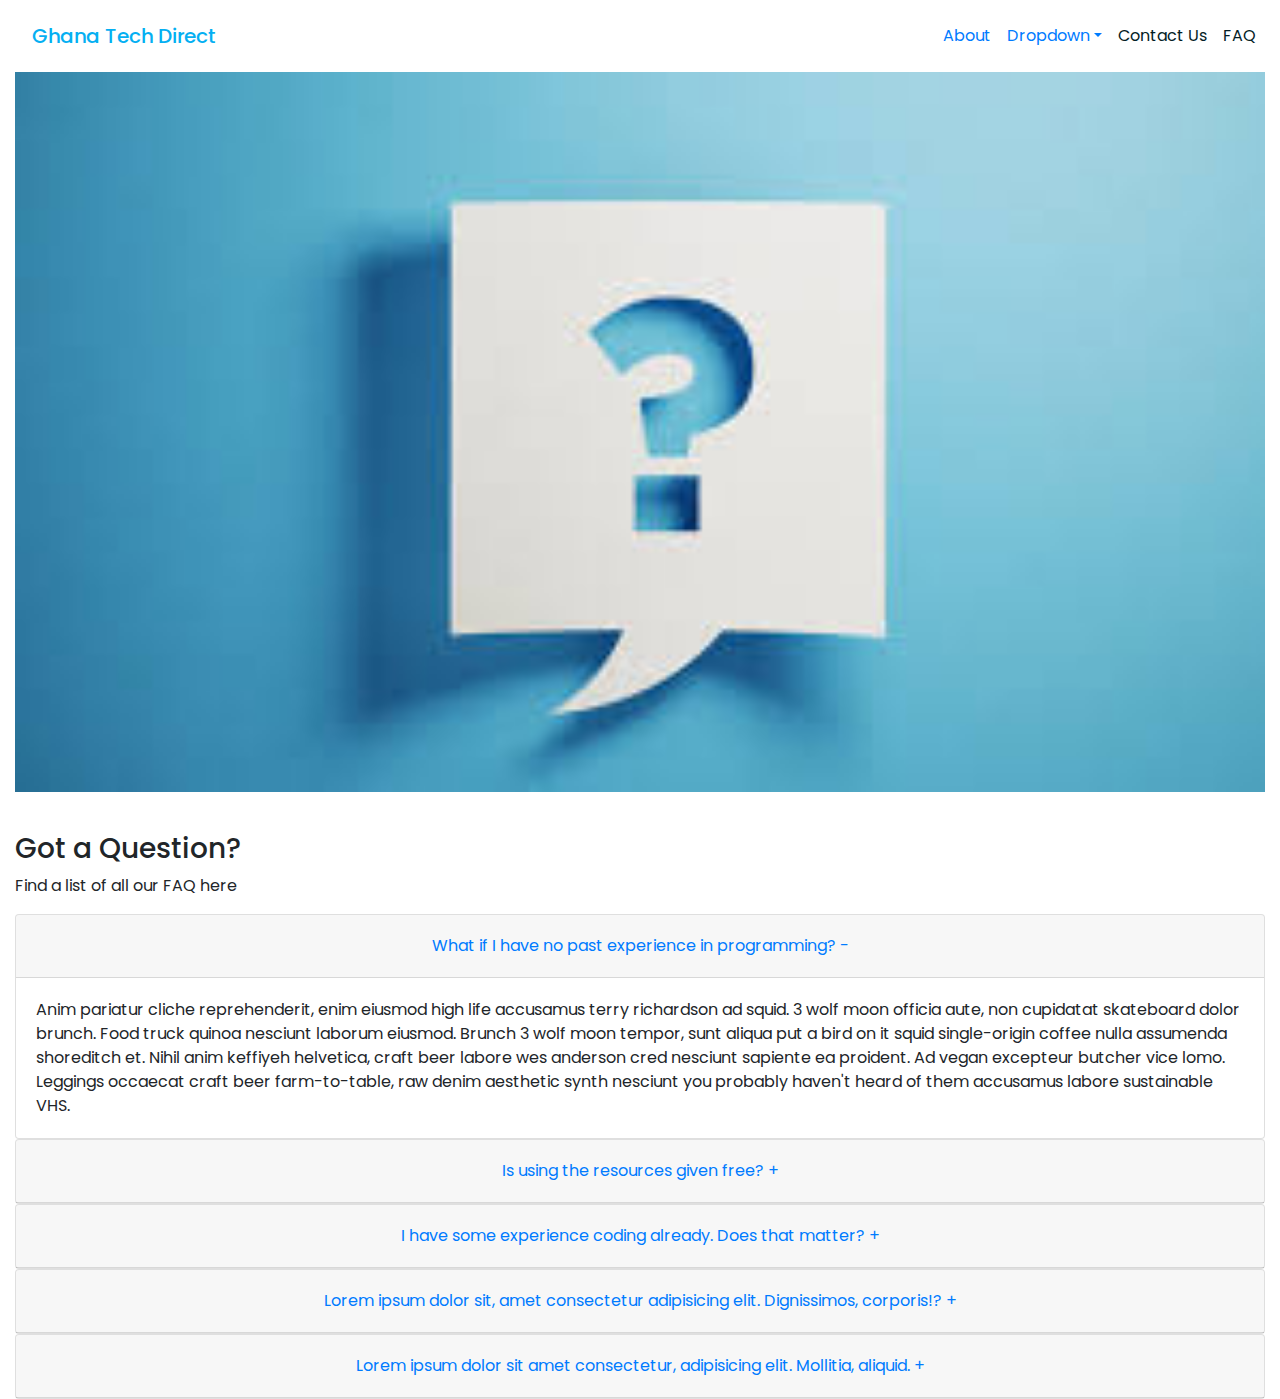
<file: faq.html>
<!DOCTYPE html>
<html>
    <head>
        <title>Ghana Tech Direct</title>
        <meta charset="UTF-8">
        <link rel="stylesheet" href="./css/faq.css">
        <link rel="preconnect" href="https://fonts.gstatic.com">
        <link href="https://fonts.googleapis.com/css2?family=Poppins&display=swap" rel="stylesheet">
        <link rel="stylesheet" href="https://maxcdn.bootstrapcdn.com/bootstrap/4.0.0/css/bootstrap.min.css" integrity="sha384-Gn5384xqQ1aoWXA+058RXPxPg6fy4IWvTNh0E263XmFcJlSAwiGgFAW/dAiS6JXm" crossorigin="anonymous">
       <script src="js/faq.js"></script>
    </head>
    <body>
            <!-- Nav bar -->
            <header>
               

              <nav class="navbar navbar-expand-sm"> 
  
                <nav class="navbar mynav">
                  <span class="navbar-brand mb-0 h1" style='color:#05AFF2'>Ghana Tech Direct</span>
                </nav>
                <div class="collapse navbar-collapse" id="navbarSupportedContent"></div>
                  <ul class="navbar-nav ml-auto" style='color:#041D26'> 
                      <li class="nav-item active"> 
                          <a class="nav-link active" href="index.html"> 
                            About 
                          </a> 
                      </li> 
           
                      <li class="nav-item dropdown">
                        <a class="nav-link dropdown-toggle" data-toggle="dropdown" href="#" role="button" aria-haspopup="true" aria-expanded="false">Dropdown</a>
                        <div class="dropdown-menu">
                          <a class="dropdown-item" href="fullstack.html">Full Stack</a>
                          <a class="dropdown-item" href="uiux.html">UI/UX</a>
                          <a class="dropdown-item" href="datascience.html">Data Science</a>
                      
                        </div>
                      </li>
                      <li class="nav-item"> 


                        <li class="nav-item"> 
                          <a class="nav-link" style='color:#041D26' href="#"> 
                            Contact Us
                          </a> 
                      </li> 

                        <a class="nav-link"  style='color:#041D26' href="faq.html"> 
                          FAQ 
                        </a> 
                    </li> 
                  </ul> 
                  </nav>
              </nav> 
  
  
                    
                    
                    
                   
              </header>

            <main>
            
                <div class="container-fluid">
                  <div class="headimage">
                    
                  </div>
                    <div>
                        <h3>Got a Question?</h3>
                        <p> Find a list of all our FAQ here</p>
                    </div>
    
                    <div id="accordion">
                      <!--First Accordion-->
                        <div class="card">
                          <div class="card-header" id="headingOne">
                            <h5 class="mb-0">
                              <button class="btn btn-link w-100 mybutton" data-toggle="collapse" data-target="#collapseOne" aria-expanded="true"  onclick="clicked()" aria-controls="collapseOne" >
                                <span class="myleft">What if I have no past experience in programming?</span> <span class="myright" id="btn1" >-</span>
                              </button>
                            </h5>
                          </div>
                      
                          <div id="collapseOne" class="collapse show" aria-labelledby="headingOne" data-parent="#accordion">
                            <div class="card-body">
                              Anim pariatur cliche reprehenderit, enim eiusmod high life accusamus terry richardson ad squid. 3 wolf moon officia aute, non cupidatat skateboard dolor brunch. Food truck quinoa nesciunt laborum eiusmod. Brunch 3 wolf moon tempor, sunt aliqua put a bird on it squid single-origin coffee nulla assumenda shoreditch et. Nihil anim keffiyeh helvetica, craft beer labore wes anderson cred nesciunt sapiente ea proident. Ad vegan excepteur butcher vice lomo. Leggings occaecat craft beer farm-to-table, raw denim aesthetic synth nesciunt you probably haven't heard of them accusamus labore sustainable VHS.
                            </div>
                          </div>
                        </div>
    
                      <!--Second Accordion-->
                        <div class="card">
                          <div class="card-header" id="headingTwo">
                            <h5 class="mb-0">
                              <button class="btn btn-link collapsed w-100 mybutton" onclick="clicked2()" data-toggle="collapse" data-target="#collapseTwo" aria-expanded="false" aria-controls="collapseTwo">
                                <span class="myleft" >Is using the resources given free?</span> <span id="btn2" class="myright" >+</span>
                              </button>
                            </h5>
                          </div>
                          <div id="collapseTwo" class="collapse" aria-labelledby="headingTwo" data-parent="#accordion">
                            <div class="card-body">
                              Anim pariatur cliche reprehenderit, enim eiusmod high life accusamus terry richardson ad squid. 3 wolf moon officia aute, non cupidatat skateboard dolor brunch. Food truck quinoa nesciunt laborum eiusmod. Brunch 3 wolf moon tempor, sunt aliqua put a bird on it squid single-origin coffee nulla assumenda shoreditch et. Nihil anim keffiyeh helvetica, craft beer labore wes anderson cred nesciunt sapiente ea proident. Ad vegan excepteur butcher vice lomo. Leggings occaecat craft beer farm-to-table, raw denim aesthetic synth nesciunt you probably haven't heard of them accusamus labore sustainable VHS.
                            </div>
                          </div>
                        </div>

                        <!--Third Accordion-->
                        <div class="card">
                          <div class="card-header" id="headingThree">
                            <h5 class="mb-0">
                              <button class="btn btn-link collapsed w-100 mybutton" data-toggle="collapse" onclick="clicked3()" data-target="#collapseThree" aria-expanded="false" aria-controls="collapseThree">
                                <span class="myleft">I have some experience coding already. Does that matter?</span> <span class="myright" id="btn3">+</span>
                              </button>
                            </h5>
                          </div>
                          <div id="collapseThree" class="collapse" aria-labelledby="headingThree" data-parent="#accordion">
                            <div class="card-body">
                              Anim pariatur cliche reprehenderit, enim eiusmod high life accusamus terry richardson ad squid. 3 wolf moon officia aute, non cupidatat skateboard dolor brunch. Food truck quinoa nesciunt laborum eiusmod. Brunch 3 wolf moon tempor, sunt aliqua put a bird on it squid single-origin coffee nulla assumenda shoreditch et. Nihil anim keffiyeh helvetica, craft beer labore wes anderson cred nesciunt sapiente ea proident. Ad vegan excepteur butcher vice lomo. Leggings occaecat craft beer farm-to-table, raw denim aesthetic synth nesciunt you probably haven't heard of them accusamus labore sustainable VHS.
                            </div>
                          </div>
                        </div>
    
    
    
    
                        <!--Fourth Accordion-->
                      <div class="card">
                        <div class="card-header" id="headingFour">
                          <h5 class="mb-0">
                            <button class="btn btn-link collapsed w-100 mybutton" data-toggle="collapse" onclick="clicked4()" data-target="#collapseFour" aria-expanded="false" aria-controls="collapseFour">
                              <span class="myleft">Lorem ipsum dolor sit, amet consectetur adipisicing elit. Dignissimos, corporis!?</span> <span class="myright" id="btn4">+</span>
                            </button>
                          </h5>
                        </div>
                        <div id="collapseFour" class="collapse" aria-labelledby="headingFour" data-parent="#accordion">
                          <div class="card-body">
                            Anim pariatur cliche reprehenderit, enim eiusmod high life accusamus terry richardson ad squid. 3 wolf moon officia aute, non cupidatat skateboard dolor brunch. Food truck quinoa nesciunt laborum eiusmod. Brunch 3 wolf moon tempor, sunt aliqua put a bird on it squid single-origin coffee nulla assumenda shoreditch et. Nihil anim keffiyeh helvetica, craft beer labore wes anderson cred nesciunt sapiente ea proident. Ad vegan excepteur butcher vice lomo. Leggings occaecat craft beer farm-to-table, raw denim aesthetic synth nesciunt you probably haven't heard of them accusamus labore sustainable VHS.
                          </div>
                        </div>
                      </div>
    
                      <!--Fifth Accordion-->
                      <div class="card">
                        <div class="card-header" id="headingFive">
                          <h5 class="mb-0">
                            <button class="btn btn-link collapsed w-100 mybutton" data-toggle="collapse" onclick="clicked5()" data-target="#collapseFive" aria-expanded="false" aria-controls="collapseFive">
                              <span class="myleft">Lorem ipsum dolor sit amet consectetur, adipisicing elit. Mollitia, aliquid.</span> <span class="myright" id="btn5">+</span>
                            </button>
                          </h5>
                        </div>
                        <div id="collapseFive" class="collapse" aria-labelledby="headingFive" data-parent="#accordion">
                          <div class="card-body">
                            Anim pariatur cliche reprehenderit, enim eiusmod high life accusamus terry richardson ad squid. 3 wolf moon officia aute, non cupidatat skateboard dolor brunch. Food truck quinoa nesciunt laborum eiusmod. Brunch 3 wolf moon tempor, sunt aliqua put a bird on it squid single-origin coffee nulla assumenda shoreditch et. Nihil anim keffiyeh helvetica, craft beer labore wes anderson cred nesciunt sapiente ea proident. Ad vegan excepteur butcher vice lomo. Leggings occaecat craft beer farm-to-table, raw denim aesthetic synth nesciunt you probably haven't heard of them accusamus labore sustainable VHS.
                          </div>
                        </div>
                      </div>
                      
                    </div>
    
                    
                    
                    
                </div>
    
                        
                      </div>
    
                     
             


          







            



        </main>
        <script src="https://code.jquery.com/jquery-3.2.1.slim.min.js" integrity="sha384-KJ3o2DKtIkvYIK3UENzmM7KCkRr/rE9/Qpg6aAZGJwFDMVNA/GpGFF93hXpG5KkN" crossorigin="anonymous"></script>
        <script src="https://cdnjs.cloudflare.com/ajax/libs/popper.js/1.12.9/umd/popper.min.js" integrity="sha384-ApNbgh9B+Y1QKtv3Rn7W3mgPxhU9K/ScQsAP7hUibX39j7fakFPskvXusvfa0b4Q" crossorigin="anonymous"></script>
        <script src="https://maxcdn.bootstrapcdn.com/bootstrap/4.0.0/js/bootstrap.min.js" integrity="sha384-JZR6Spejh4U02d8jOt6vLEHfe/JQGiRRSQQxSfFWpi1MquVdAyjUar5+76PVCmYl" crossorigin="anonymous"></script>
    </body>

</html>
</file>
<file: css/faq.css>
*{
    box-sizing: border-box;
    font-family: 'Poppins', sans-serif !important;
    
}


.headimage{
    height: 80vh;
    width: 100%;
    background-image: url(../img/download.jpg);
	background-size: cover;
    margin-bottom: 40px;
}





/*Body*/

.card{
    background-color: aqua;
}
</file>
